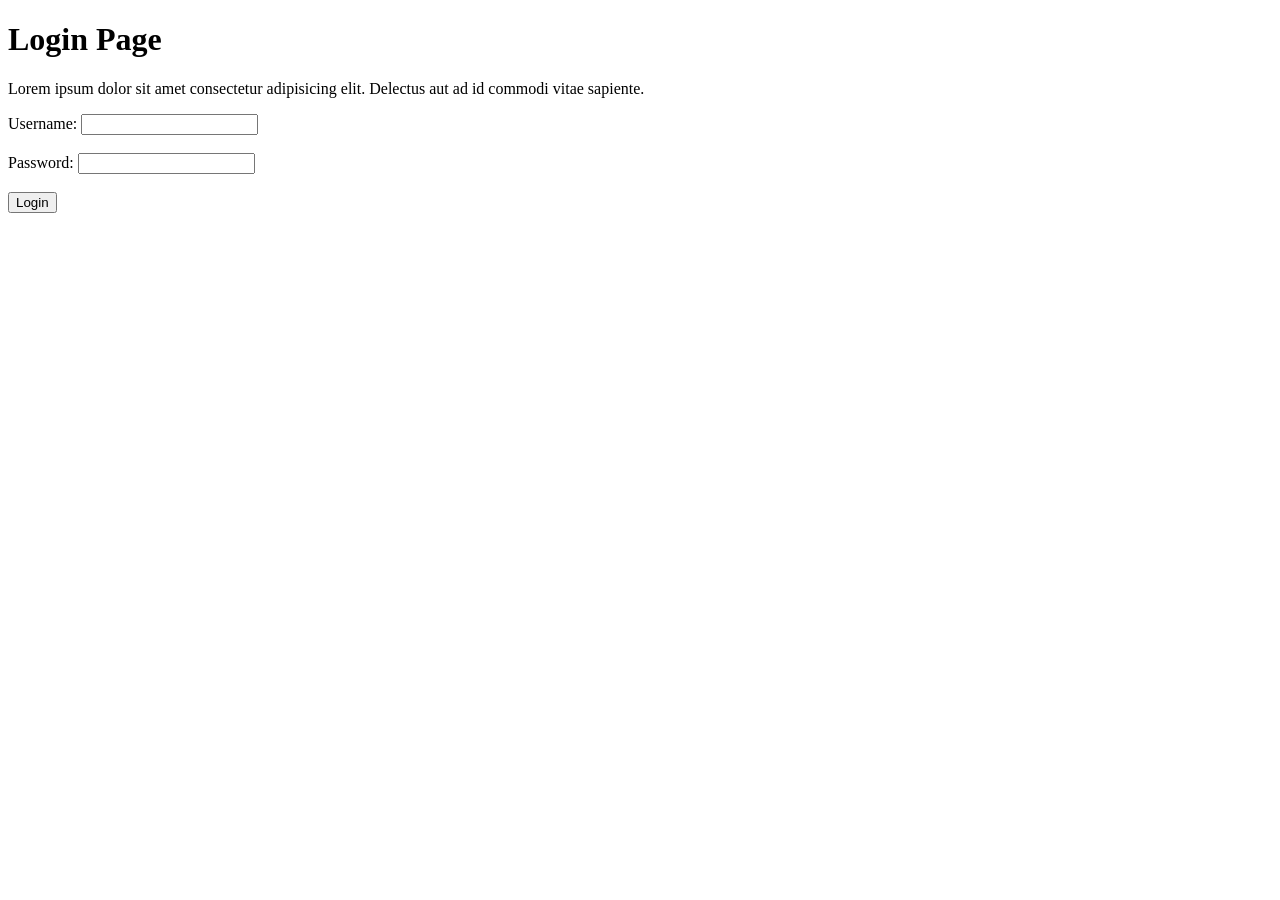
<file: login.html>
<!DOCTYPE html>
<html lang="en">
<head>
    <meta charset="UTF-8">
    <meta name="viewport" content="width=device-width, initial-scale=1.0">
    <title>Document</title>
</head>
<body>
    <h1>Login Page  </h1>
    <p>
        Lorem ipsum dolor sit amet consectetur adipisicing elit. Delectus aut ad id commodi vitae sapiente.
    </p>
    <!-- login form -->
    <form action="/login" method="post">
        <label for="username">Username:</label>
        <input type="text" id="username" name="username" required><br><br>
        <label for="password">Password:</label>
        <input type="password" id="password" name="password" required><br><br>
        <button type="submit">Login</button>
    </form>
</body>
</html>
</file>
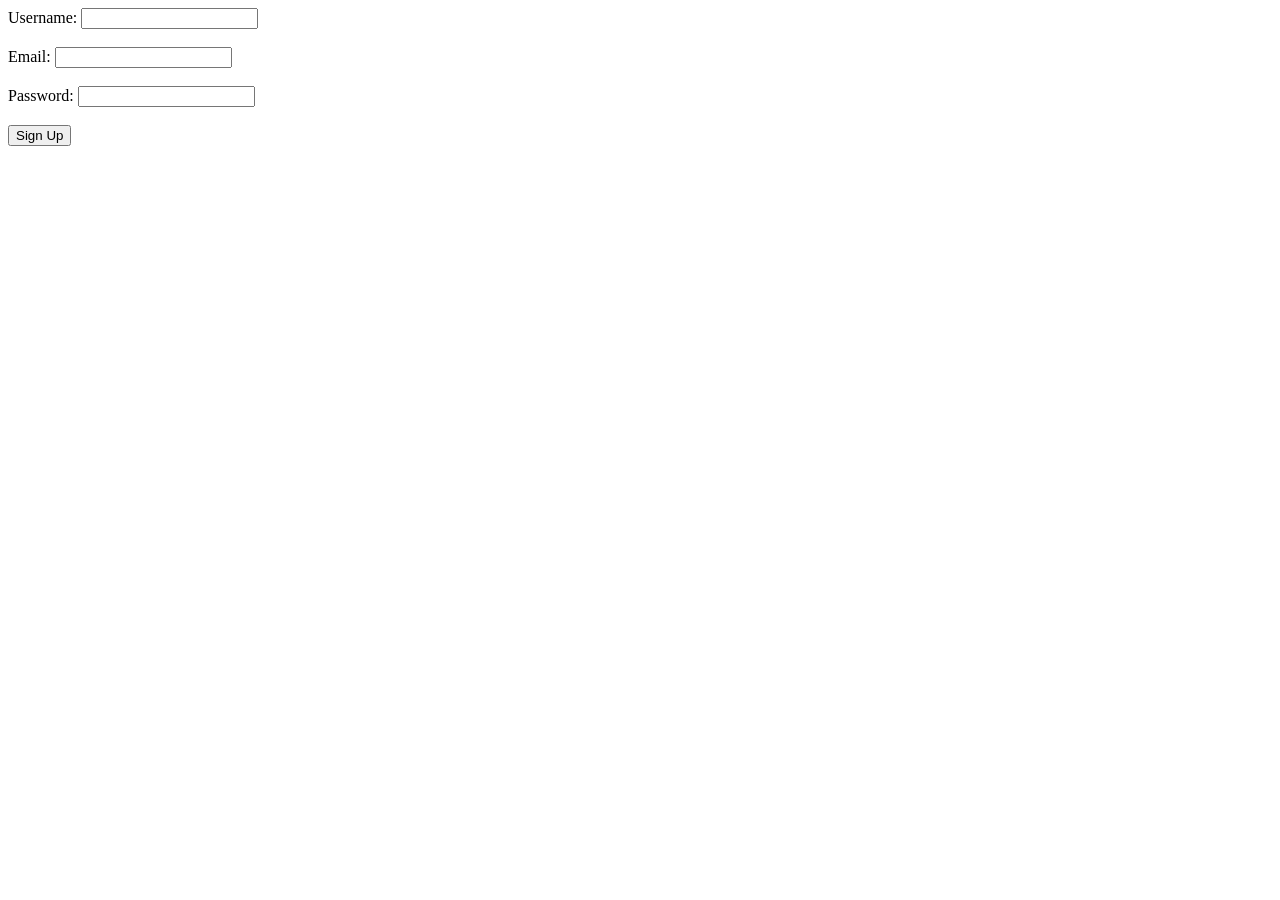
<file: signup.html>
<!DOCTYPE html>
<html lang="en">
<head>
    <meta charset="UTF-8">
    <meta name="viewport" content="width=device-width, initial-scale=1.0">
    <title>Document</title>
</head>
<body>
    <!-- sign up form -->
    <form action="/signup" method="post">
        <label for="username">Username:</label>
        <input type="text" id="username" name="username" required><br><br>
        <label for="email">Email:</label>
        <input type="email" id="email" name="email" required><br><br>
        <label for="password">Password:</label>
        <input type="password" id="password" name="password" required><br><br>
        <button type="submit">Sign Up</button>
</body>
</html>
</file>
